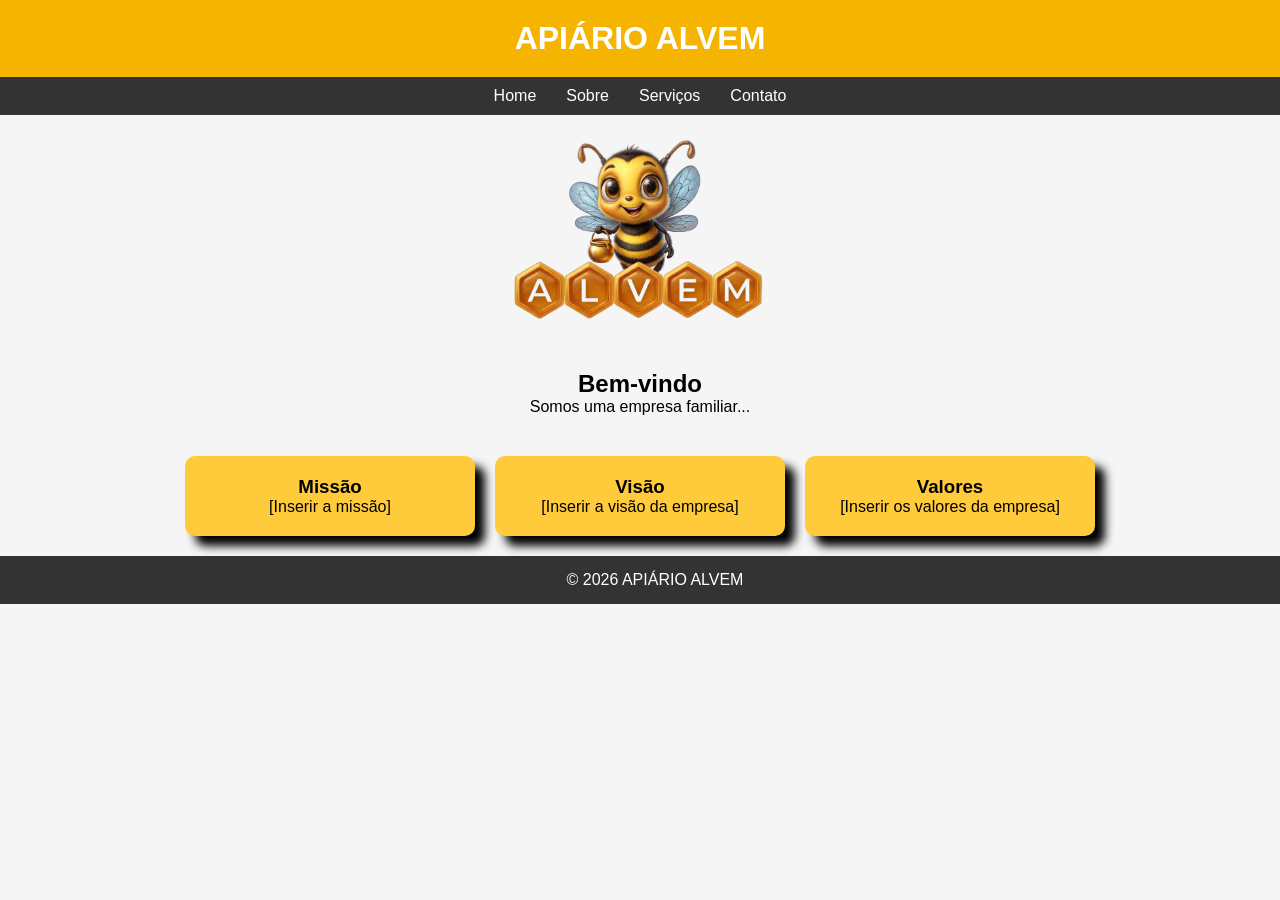
<file: index.html>
<!DOCTYPE html>
<html lang="pt-BR"> <!--define a lingua do site-->
<head>  
    <meta charset="UTF-8"> <!-- codificação para os caracteres especiais -->
    <meta name="viewport" content="width=device-width, initial-scale=1.0"> 
        <!-- Adapta o site para o tamanho da janela do dispositivo do cliente -->
    <title> 
        APIÁRIO ALVEM
    </title>

    <link rel="stylesheet" href="style.css"> <!-- estiliza de acordo com programação css-->
</head>

<body> <!--configura o conteúdo visivel-->
    <!--<h1>APIÁRIO ALVEM</h1>
    <p>Bem vindo ao nosso site</p>-->
    
    <header>
        <h1>APIÁRIO ALVEM</h1> <!--Cabeçalho da página-->
    </header>

    <nav> <!--menu de navegação-->
        <ul> <!--cria lista não ordenada-->
            <li><a href="index.html">Home</a></li> <!--cria uma opção no menu -->
            <li><a href="sobre.html">Sobre</a></li>
            <li><a href="servicos.html">Serviços</a></li>
            <li><a href="contato.html">Contato</a></li>
        </ul>
    </nav>

    <section>
        <img src="img/Alvem(Abelha).png" alt="Produto de mel do apiário">
    </section>

    <section> <!--seção-->
        <h2>Bem-vindo</h2>
        <p>Somos uma empresa familiar...</p>      
    </section>
    
    
    <section class="cards">
       <div class="card">
            <h3>Missão</h3>
            <p>[Inserir a missão]</p>
       </div>
       <div class="card">
            <h3>Visão</h3>
            <p>[Inserir a visão da empresa]</p>
       </div>
       <div class="card">
            <h3>Valores</h3>
            <p>[Inserir os valores da empresa]</p>
       </div>
    </section>

    <footer> <!--rodapé-->
        <p>© 2026 APIÁRIO ALVEM</p>
    </footer>
</body>
</html>
</file>
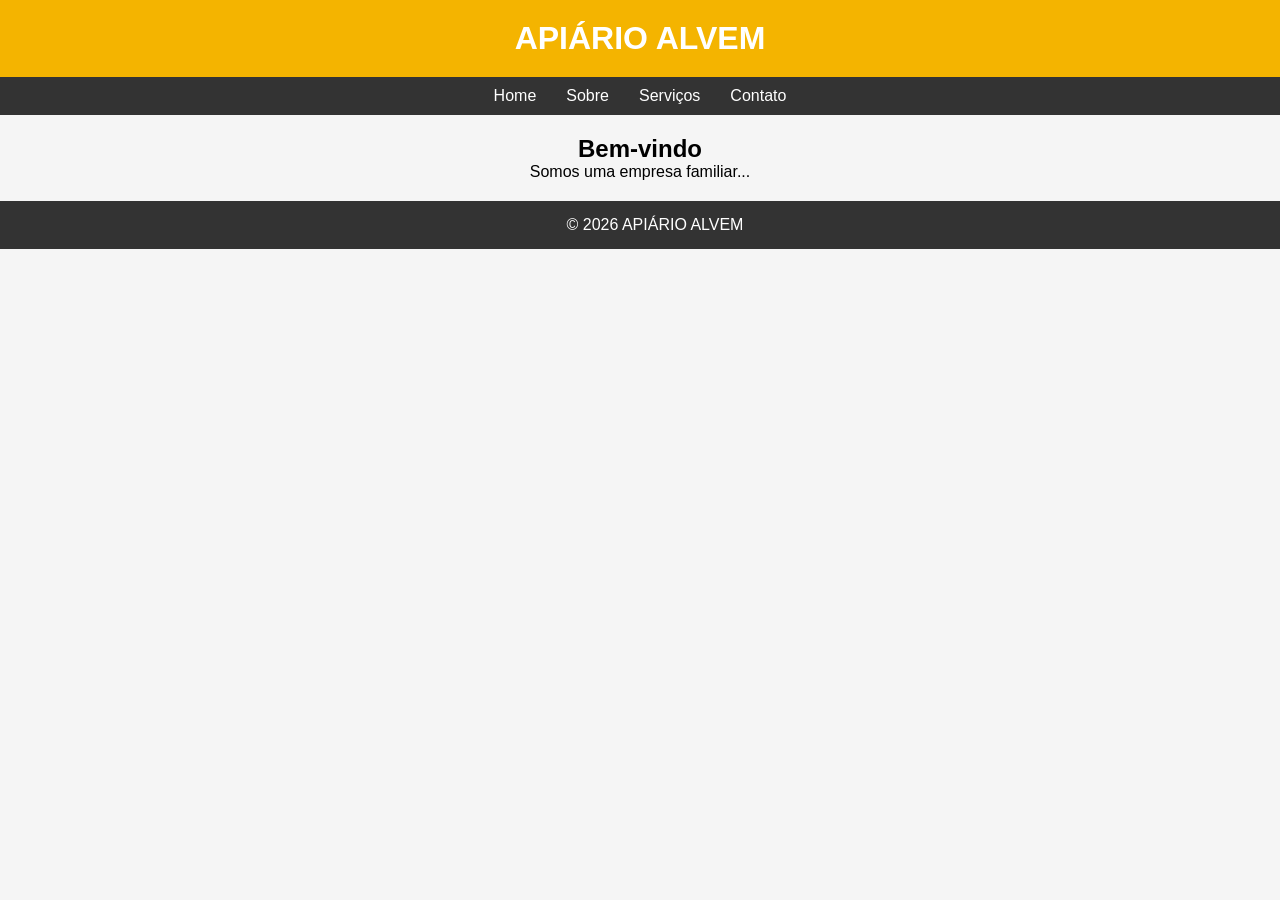
<file: site.html>
<!DOCTYPE html>
<html lang="pt-BR"> <!--define a lingua do site-->
<head>  
    <meta charset="UTF-8"> <!-- codificação para os caracteres especiais -->
    <meta name="viewport" content="width=device-width, initial-scale=1.0"> 
        <!-- Adapta o site para o tamanho da janela do dispositivo do cliente -->
    <title> 
        APIÁRIO ALVEM
    </title>

    <link rel="stylesheet" href="style.css"> <!-- estiliza de acordo com programação css-->
</head>

<body> <!--configura o conteúdo visivel-->
    <!--<h1>APIÁRIO ALVEM</h1>
    <p>Bem vindo ao nosso site</p>-->
    
    <header>
        <h1>APIÁRIO ALVEM</h1> <!--Cabeçalho da página-->
    </header>

    <nav> <!--menu de navegação-->
        <!--<a href="#">Home</a>
        <a href="#">Sobre</a>
        <a href="#">Serviços</a>
        <a href="#">Contato</a>-->

        <ul> <!--cria lista não ordenada-->
            <li><a href="index.html">Home</a></li> <!--cria uma opção no menu -->
            <li><a href="sobre.html">Sobre</a></li>
            <li><a href="servicos.html">Serviços</a></li>
            <li><a href="contato.html">Contato</a></li>
        </ul>
    </nav>

    <section> <!--seção-->
        <h2>Bem-vindo</h2>
        <p>Somos uma empresa familiar...</p>
    </section>

    <footer> <!--rodapé-->
        <p>© 2026 APIÁRIO ALVEM</p>
    </footer>
</body>
</html>
</file>
<file: style.css>
*{ /* Seleciona todos os elementos da página*/
    margin: 0; /*remove o espaçamento externo padrão */
    padding: 0; /*remove o espaçamento INTERNO padrão*/
    box-sizing: 0; /*largura e altura incluem padding+borda*/
}

body { /* configura corpo da página */
    font-family: Arial, sans-serif; /*define a fonte do site inteiro*/
    /*Arial é fonte principal. Se não existir a Sans-serif substitui*/
    background-color: #f5f5f5; /*cor do fundo de pagina*/
}


head { /* configura o cabeçalho */
    background-color: #f4b400; /* cor do fundo do cabeçalho*/
    color: white; /* cor do texto*/
    text-align: center; /* centraliza o texto */
    padding: 20px; /* cria espaço interno (respiração visual)*/
}

header {
    background-color: #f4b400; /* cor do fundo do cabeçalho*/
    color: white; /* cor do texto*/
    text-align: center; /* centraliza o texto */
    padding: 20px; /* cria espaço interno (respiração visual)*/
}

nav { /* configura o menu */
    background-color: #333; 
    padding: 10px;
} 
nav ul { /* estiliza as fontes */
    list-style: none; 
    display: flex;
    justify-content: center;
}
nav a { /*configura os links*/
    color: white;
    text-decoration: none;
    margin: 15px;
}
nav a:hover { /* cria efeito ao passar o mouse */
    color: #f4b400;
}

section { /*configura a seção principal*/
    padding: 20px;
    text-align: center;
}

footer { /*configura o rodapé*/
    background-color: #333;
    color:white;
    text-align: center;
    padding: 15px;
    /*position: fixed;
    bottom: 0;*/
    width: 100%
}

.mvv{
    list-style: square;
    /*justify-content: center;*/
}

.cards {
    display: flex; /* coloca lado a lado */
    justify-content: center; /* centraliza o conteúdo */
    gap: 20px; /* espaço entre cards */
    padding: 20px;
}

.card {
    background-color: #ffcb3b;
    width: 250px;
    padding: 20px;
    text-align: center;
    border-radius: 10px;
    box-shadow: 10px 10px 10px black;
}

.card2 {
    background-color: #ffcb3b;
    width: 250px;
    padding: 20px;
    text-align: center;
    border-radius: 10px;
    box-shadow: #333;
}


.card h2 {
    margin-bottom: 10px;
}

.card p {
    font-size: 14;
}

img {
    width: 300px;
    height: auto;
}
</file>
